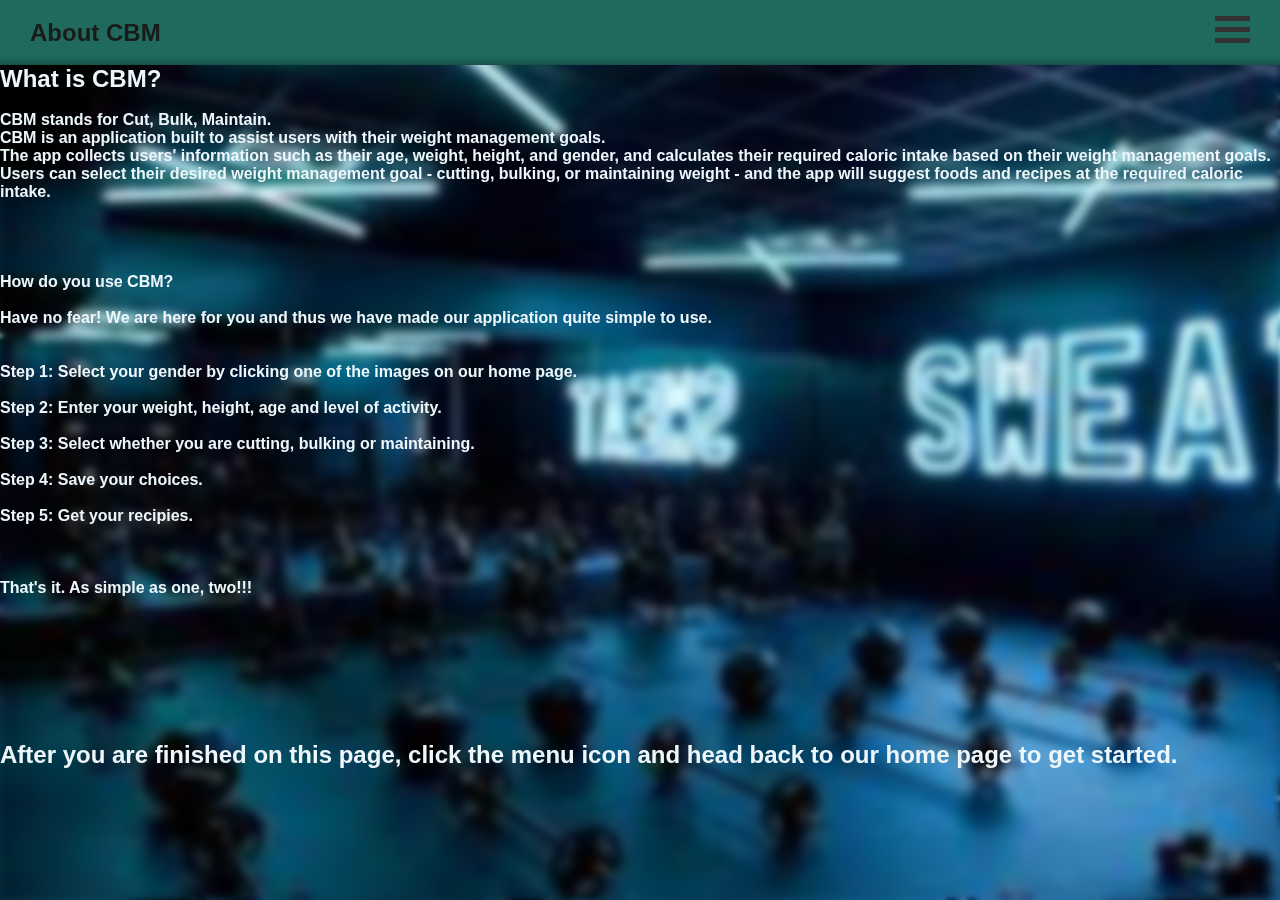
<file: about.html>
<!DOCTYPE html>
<html lang="en">
<head>
    <meta charset="UTF-8">
    <meta http-equiv="X-UA-Compatible" content="IE=edge">
    <meta name="viewport" content="width=device-width" />
    <link href="./CSS/page1.css" rel="stylesheet" type="text/css" />
    <title>ABOUT</title>
</head>
<body>
    <header> 
        <p style="color: #191A19">About CBM</p>
        <div id="mySidenav" class="sidenav">
            <a href="javascript:void(0)" class="closebtn" onclick="closeNav()">&times;</a>
            <a href="index.html">Home</a>
            <a href="about.html">About</a>
          </div>
          <span onclick="openNav()"><div class="container" onclick="myFunction(this)">
            <div class="bar1"></div>
            <div class="bar2"></div>
            <div class="bar3"></div>
          </div></span>
    </header>
    <h1 style="color: #edf7fb">What is CBM?</h1><br>
    <p>CBM stands for Cut, Bulk, Maintain.</p>
    <p>CBM is an application built to assist users with their weight management goals.</p>
    <p>The app collects users' information such as their age, weight, height, and gender, and calculates their required caloric intake based on their weight management goals. Users can select their desired weight management goal - cutting, bulking, or maintaining weight - and the app will suggest foods and recipes at the required caloric intake.</p>
    <br><br><br><br>
    <p><bold>How do you use CBM?</bold></p><br>
    <p>Have no fear! We are here for you and thus we have made our application quite simple to use.</p>
    <br><br><p>Step 1: Select your gender by clicking one of the images on our home page.<br><br>
    Step 2: Enter your weight, height, age and level of activity.<br><br>
    Step 3: Select whether you are cutting, bulking or maintaining.<br><br>
    Step 4: Save your choices.<br><br>
    Step 5: Get your recipies.<br><br><br><br>
That's it. As simple as one, two!!!</p><br><br><br><br><br><br><br><br>
<h2>After you are finished on this page, click the menu icon and head back to our home page to get started.</h2>

        <script src="./JAVA/page1.js"></script>
</body>
</html>
</file>
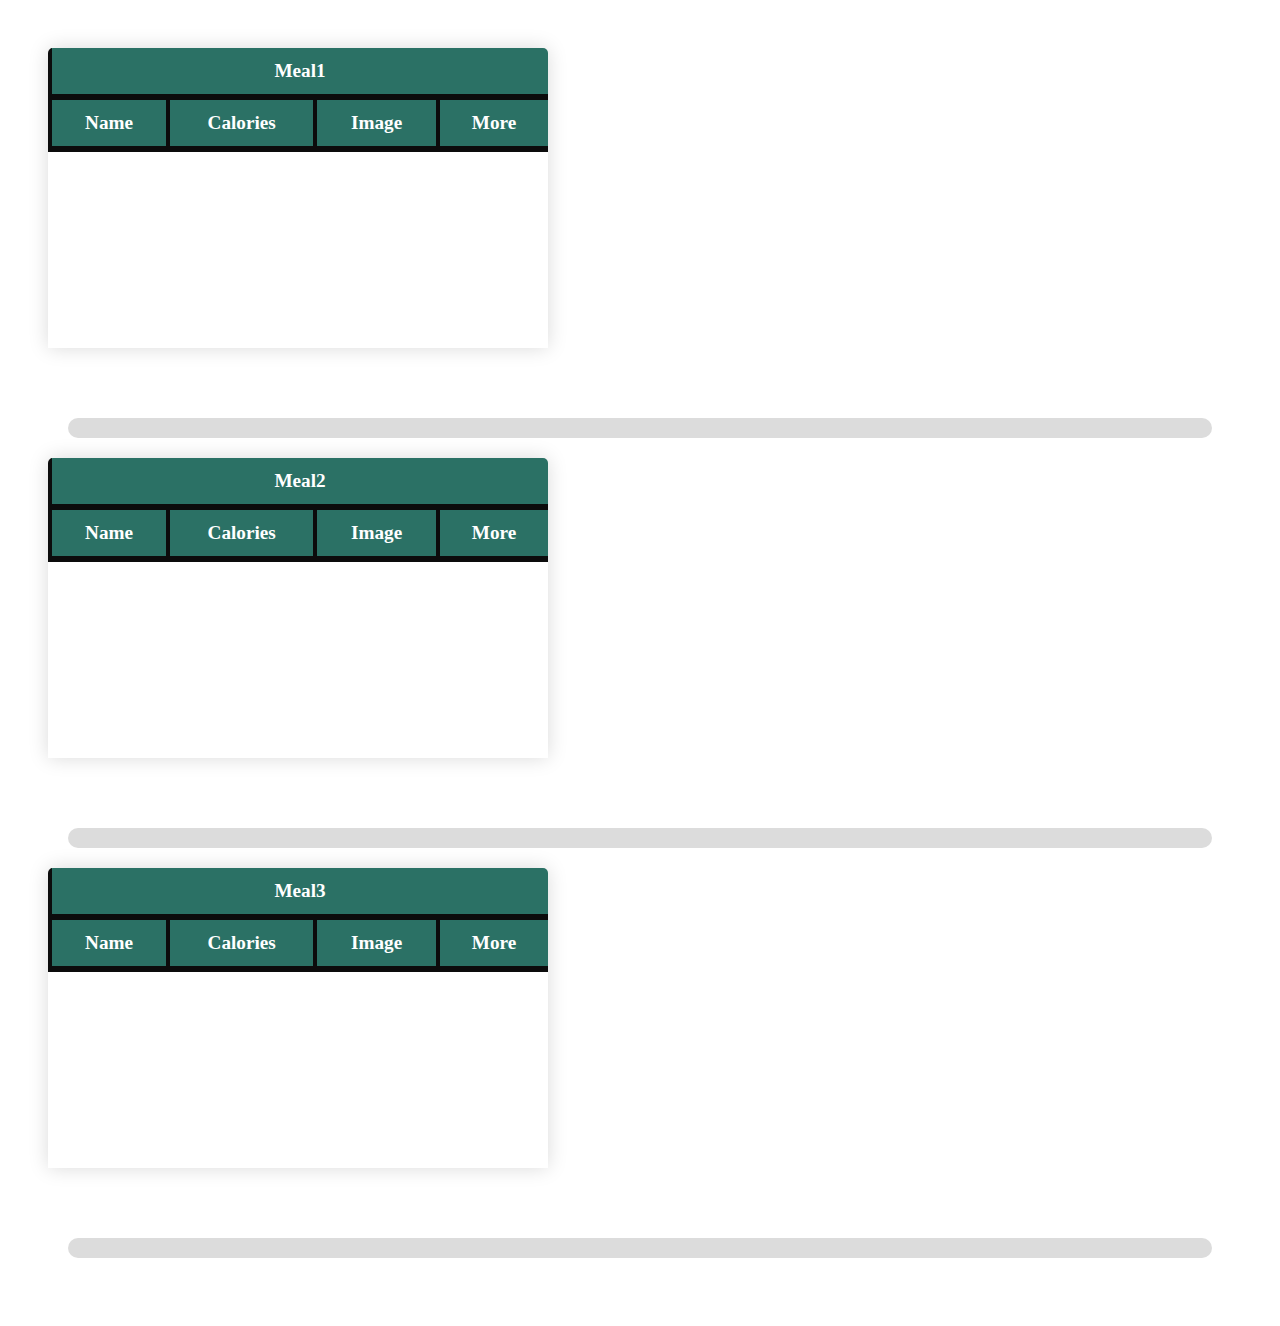
<file: page4.html>
<!DOCTYPE html>
<html lang="en">
  <head>
    <link href="/favicon.ico" type="image/x-icon" rel="icon" />
    <meta charset="utf-8" />
    <meta name="viewport" content="width=device-width" />
    <title>Recipe Pages</title>
    <link href="./CSS/page4.css" rel="stylesheet" type="text/css" />
  </head>
  <body>
    <main class="row" style="padding: 40px">
      <section id="section_1">
        <table class="content-table">
          <thead>
            <tr>
              <th colspan="4">Meal1</th>
            </tr>
            <tr>
              <th>Name</th>
              <th>Calories</th>
              <th>Image</th>
              <th>More</th>
            </tr>
          </thead>
          <tbody id="result"></tbody>
        </table>
        <pre
          id="details"
          style="
            background-color: gainsboro;
            display: flex;
            font-size: 1.2em;
            border-radius: 20px;
            flex-wrap: wrap;
            white-space: pre-wrap;
            margin: 20px;
            padding: 10px;
            max-width: 100%;
            word-wrap: break-word;
          "
        ></pre>
      </section>
      <section id="section_2">
        <table class="content-table">
          <thead>
            <tr>
              <th colspan="4">Meal2</th>
            </tr>
            <tr>
              <th>Name</th>
              <th>Calories</th>
              <th>Image</th>
              <th>More</th>
            </tr>
          </thead>
          <tbody id="result_1"></tbody>
        </table>
        <a href=""></a>
        <pre
          id="details_1"
          style="
            background-color: gainsboro;
            display: flex;
            font-size: 1.2em;
            border-radius: 20px;
            flex-wrap: wrap;
            white-space: pre-wrap;
            margin: 20px;
            padding: 10px;
            max-width: 100%;
            word-wrap: break-word;
          "
        ></pre>
      </section>
      <section id="section_3">
        <table class="content-table">
          <thead>
            <tr>
              <th colspan="4">Meal3</th>
            </tr>
            <tr>
              <th>Name</th>
              <th>Calories</th>
              <th>Image</th>
              <th>More</th>
            </tr>
          </thead>
          <tbody id="result_3"></tbody>
        </table>
        <pre
          id="details_2"
          style="
            background-color: gainsboro;
            display: flex;
            font-size: 1.2em;
            border-radius: 20px;
            flex-wrap: wrap;
            white-space: pre-wrap;
            margin: 20px;
            padding: 10px;
            max-width: 100%;
            word-wrap: break-word;
          "
        ></pre>
      </section>
      <section id="form"></section>
    </main>

    <script src="./JAVA/page4.js"></script>
  </body>
</html>
</file>
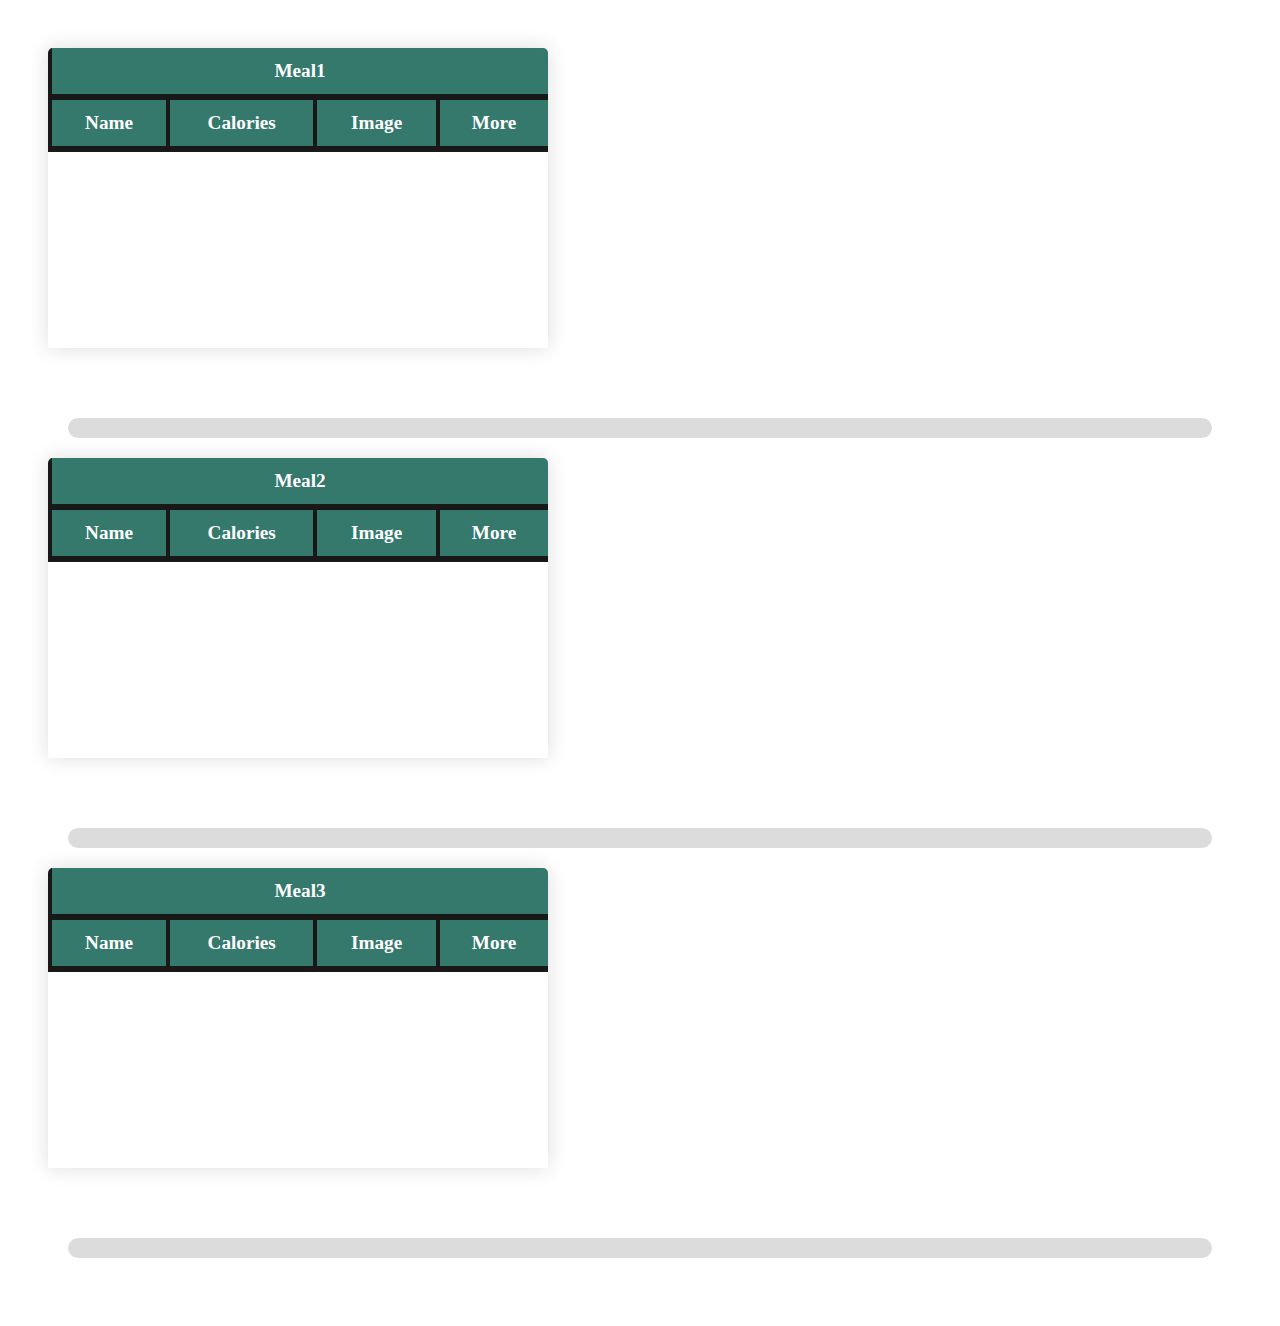
<file: page5.html>
<!DOCTYPE html>
<html lang="en">
  <head>
    <link href="/favicon.ico" type="image/x-icon" rel="icon" />
    <meta charset="utf-8" />
    <meta name="viewport" content="width=device-width" />
    <title>Recipe Pages</title>
    <link href="./CSS/page5.css" rel="stylesheet" type="text/css" />
  </head>
  <body>
    <main class="row" style="padding: 40px">
      <section id="section_1">
        <table class="content-table">
          <thead>
            <tr>
              <th colspan="4">Meal1</th>
            </tr>
            <tr>
              <th>Name</th>
              <th>Calories</th>
              <th>Image</th>
              <th>More</th>
            </tr>
          </thead>
          <tbody id="result"></tbody>
        </table>
        <pre
          id="details"
          style="
            background-color: gainsboro;
            display: flex;
            font-size: 1.2em;
            border-radius: 20px;
            flex-wrap: wrap;
            white-space: pre-wrap;
            margin: 20px;
            padding: 10px;
            max-width: 100%;
            word-wrap: break-word;
          "
        ></pre>
      </section>
      <section id="section_2">
        <table class="content-table">
          <thead>
            <tr>
              <th colspan="4">Meal2</th>
            </tr>
            <tr>
              <th>Name</th>
              <th>Calories</th>
              <th>Image</th>
              <th>More</th>
            </tr>
          </thead>
          <tbody id="result_1"></tbody>
        </table>
        <pre
          id="details_1"
          style="
            background-color: gainsboro;
            display: flex;
            font-size: 1.2em;
            border-radius: 20px;
            flex-wrap: wrap;
            white-space: pre-wrap;
            margin: 20px;
            padding: 10px;
            max-width: 100%;
            word-wrap: break-word;
          "
        ></pre>
      </section>
      <section id="section_3">
        <table class="content-table">
          <thead>
            <tr>
              <th colspan="4">Meal3</th>
            </tr>
            <tr>
              <th>Name</th>
              <th>Calories</th>
              <th>Image</th>
              <th>More</th>
            </tr>
          </thead>
          <tbody id="result_3"></tbody>
        </table>
        <pre
          id="details_2"
          style="
            background-color: gainsboro;
            display: flex;
            font-size: 1.2em;
            border-radius: 20px;
            flex-wrap: wrap;
            white-space: pre-wrap;
            margin: 20px;
            padding: 10px;
            max-width: 100%;
            word-wrap: break-word;
          "
        ></pre>
      </section>
      <section id="form"></section>
    </main>

    <script src="./JAVA/page5.js"></script>
  </body>
</html>
</file>
<file: CSS/page1.css>
html{
  height: 100%;
  width: 100%;
}

*{
  margin: 0; 
  padding: 0;
  box-sizing: border-box;
  font-family: Verdana, Geneva, Tahoma, sans-serif;
}

body{
  background-color: lightgrey;
  background-image:url("[data-uri]");
  background-repeat:repeat;
  background-size: cover;
  background-position: top center;
  height: 100vh;
  width: 100vw;
  object-position: right center;
  margin: 0;
  padding: 0;
  box-sizing: border-box;
  font-family: Verdana, Geneva, Tahoma, sans-serif;
  text-color: #fff;
  }

  body::before{
    content: "";
    position: fixed;
    top: 0;
    left: 0;
    width: 100%;
    height: 100%;
    background-image:url("[data-uri]");
   background-repeat:repeat;
    background-size: cover;
    object-position: right center;
    filter: blur(5px);
    z-index: -1;
  }
  

  h1{
    font-size: 1.5em;
    font-weight: bold;
    margin: 0;
    padding: 0;
    box-sizing: border-box;
    font-family: Verdana, Geneva, Tahoma, sans-serif;
    }

  p{
    margin: 0;
    padding: 0;
    box-sizing: border-box;
    font-family: Verdana, Geneva, Tahoma, sans-serif;
    }

  .container {
    display: inline-block;
    cursor: pointer;
  }
  
  .bar1, .bar2, .bar3 {
    width: 35px;
    height: 5px;
    background-color: #333;
    margin: 6px 0;
    transition: 0.4s;
  }
  
  /* Rotate first bar */
  .change .bar1 {
    transform: translate(0, 11px) rotate(-45deg);
  }
  
  /* Fade out the second bar */
  .change .bar2 {opacity: 0;}
  
  /* Rotate last bar */
  .change .bar3 {
    transform: translate(0, -11px) rotate(45deg);
  }

  .container p{
    color:#88edff;
    display: inline-flex;
    font-size: 20px;
    font-family: Georgia, serif;
  }

  .container h1{
    font-family: Georgia, serif;
    color: #88edff;
  }

  .instruction{
    display: inline-flex;
    justify-content: center;
    align-items: center;
    margin-left: 600px;
    font-family:Ubuntu, sans-serif;
  }

header{
  background-color: #206A5D;
  color:black;
  width: 100vw;
  padding: 10px 30px;
  display: flex;
  justify-content: space-between;
  align-items: center;
  cursor: pointer;
  font-size: 2rem;
  font-weight: bold;
  box-shadow: inset 0 -10px 10px -10px rgba(0, 0, 0, 0.5);
}

img{
  display:inline-block;
  height:100%;
  width:100%;
  margin:0;
  border:0;
  border-radius:0;
}

.sidenav {
  height: 100%;
  width: 0; 
  position: fixed; 
  z-index: 1; 
  top: 0;
  left: 0;
  background-color: #728d9c;
  overflow-x: hidden; 
  padding-top: 60px; 
  transition: 0.5s;
  background-image: url("https://images.pexels.com/photos/4162449/pexels-photo-4162449.jpeg?auto=compress&cs=tinysrgb&w=600");
  background-position: center center; 
}

.sidenav a {
  padding: 8px 8px 8px 32px;
  text-decoration: none;
  font-size: 25px;
  color: #fff;
  display: block;
  transition: 0.3s;
}

.sidenav a:hover {
  color: #1E5128;
}

.sidenav .closebtn {
  position: absolute;
  top: 0;
  right: 25px;
  font-size: 36px;
  margin-left: 50px;
  color: #fff;
}

.sidenav .closebtn:hover{
  color: red;
}

#main {
  transition: margin-left .5s;
  padding: 20px;
}

.container{
  position: relative;
  justify-content: center ;
  color: #fff;
  text-color: #fff;
}

.top-left {
  position: absolute;
  top: 8px;
  left: 16px;
}

p{
  font-weight: bold;
}

@media screen and (max-height: 450px) {
  .sidenav {padding-top: 15px;}
  .sidenav a {font-size: 18px;}
}

.whitesmoke-button{
  color: whitesmoke;
  background-color: #0005;
  display: block;
  border: 1px solid whitesmoke;
  font-size: 16px;
  padding: 10px 20px;
}

p{
  color: #edf7fb;
}

h2{
  color: #edf7fb;
}

.button{
  padding: 0;
  margin-left: auto;
  margin-right: auto;
  width: 300px;
  height: 300px;
  text-align: center;
  align-items: center;
  /* top: 100px; */
  left: 450px;
  position: relative;
  border: 3px solid #fff;
  border-radius: 5px;
  transition-duration: .60s;
}

.button1{
  box-shadow: 0 8px 16px 0 rgba(0,0,0,0.2), 0 6px 20px 0 rgba(0,0,0,0.19);
  font-weight: bold;
}

.button1:hover{
   box-shadow: 0 12px 16px 0 rgba(0,0,0,0.24), 0 17px 50px 0 rgba(0,0,0,0.19);
  transform: scale(.95);
  opacity: 0.2;
}

.button2{
  box-shadow: 0 8px 16px 0 rgba(0,0,0,0.2), 0 6px 20px 0 rgba(0,0,0,0.19);
  font-weight: bold;
}

.button2:hover{
  box-shadow: 0 12px 16px 0 rgba(0,0,0,0.24), 0 17px 50px 0 rgba(0,0,0,0.19);
  transform: scale(.95);
  opacity: 0.8;
}

.button:hover .image {
  opacity: 0.5;
}

.button:hover:before {
  content: attr(title);
  position: absolute;
  top: 50%;
  left: 50%;
  transform: translate(-50%, -50%);
  font-size: 24px;
  font-weight: bold;
  color:black;
  text-shadow: 1px 1px 1px rgba(0, 0, 0, 0.5);
}

@media (max-width: 767px) {
  header {
    font-size: 1.2rem;
  }
  
  .button .image {
    width: 80%;
  }
}

@media (min-width: 768px) {
  header {
    font-size: 1.5rem;
  }
  
  .button .image {
    width: 100%;
  }
}
</file>
<file: CSS/page4.css>
main{
    overflow-y: scroll;
}
body{
    background-image: url(https://w0.peakpx.com/wallpaper/171/47/HD-wallpaper-blue-motivational-neon-sign-neon.jpg)
}
.content-table {
    border-collapse: collapse;
    text-align: left;
    margin-bottom: 70px;
    font-size: 1.2em;
    font-weight: bold;
    min-height: 300px;
    min-width: 500px;
    border-radius: 5px 5px 0 0;
    overflow: hidden;
    box-shadow: 0 0 20px rgba(0, 0, 0, 0.15);
    opacity: 0.95;
}

.content-table thead tr {
    background-color: #206A5D;
    color: #ffffff;
    text-align: left;
    font-weight: bold;
}

.content-table td {
    padding: 12px 15px;
    color: rgb(188, 210, 255);
    border-left: 4px solid black;
}

.content-table th {
    padding: 12px 15px;
    border-left: 4px solid black;
    border-bottom: 6px solid black;
}

th {
    text-align: center;
}

.content-table tbody tr {
    border-bottom: 6px solid black;
}

.content-table tbody tr:nth-of-type(even) {
    background-color: #2b2727;
}

.content-table tbody tr:nth-of-type(odd) {
    background-color:  rgb(76, 69, 76);
}

.content-table tbody tr:last-of-type {
    border-bottom: 2px solid #2b0022;
}

.content-table tbody tr.active-row {
    font-weight: bold;
    color: #000000;
}

.content-table tr:hover td {
    background-color: darkgrey;
    color: #000000;
}
</file>
<file: CSS/page5.css>
main{
    overflow-y: scroll;
}
body{
    background-image: url(https://w0.peakpx.com/wallpaper/171/47/HD-wallpaper-blue-motivational-neon-sign-neon.jpg)
}
.content-table {
    border-collapse: collapse;
    text-align: left;
    margin-bottom: 70px;
    font-size: 1.2em;
    font-weight: bold;
    min-height: 300px;
    min-width: 500px;
    border-radius: 5px 5px 0 0;
    overflow: hidden;
    box-shadow: 0 0 20px rgba(0, 0, 0, 0.15);
    opacity: 0.9;
}

.content-table thead tr {
    background-color: #206A5D;
    color: #ffffff;
    text-align: left;
    font-weight: bold;
}

.content-table td {
    padding: 12px 15px;
    color: rgb(188, 210, 255);
    border-left: 4px solid black;
}

.content-table th {
    padding: 12px 15px;
    border-left: 4px solid black;
    border-bottom: 6px solid black;
}

th {
    text-align: center;
}

.content-table tbody tr {
    border-bottom: 6px solid black;
}

.content-table tbody tr:nth-of-type(even) {
    background-color: #2b2727;
}

.content-table tbody tr:nth-of-type(odd) {
    background-color:  rgb(76, 69, 76);
}

.content-table tbody tr:last-of-type {
    border-bottom: 2px solid #2b0022;
}

.content-table tbody tr.active-row {
    font-weight: bold;
    color: #000000;
}

.content-table tr:hover td {
    background-color: darkgrey;
    color: #000000;
}
</file>
